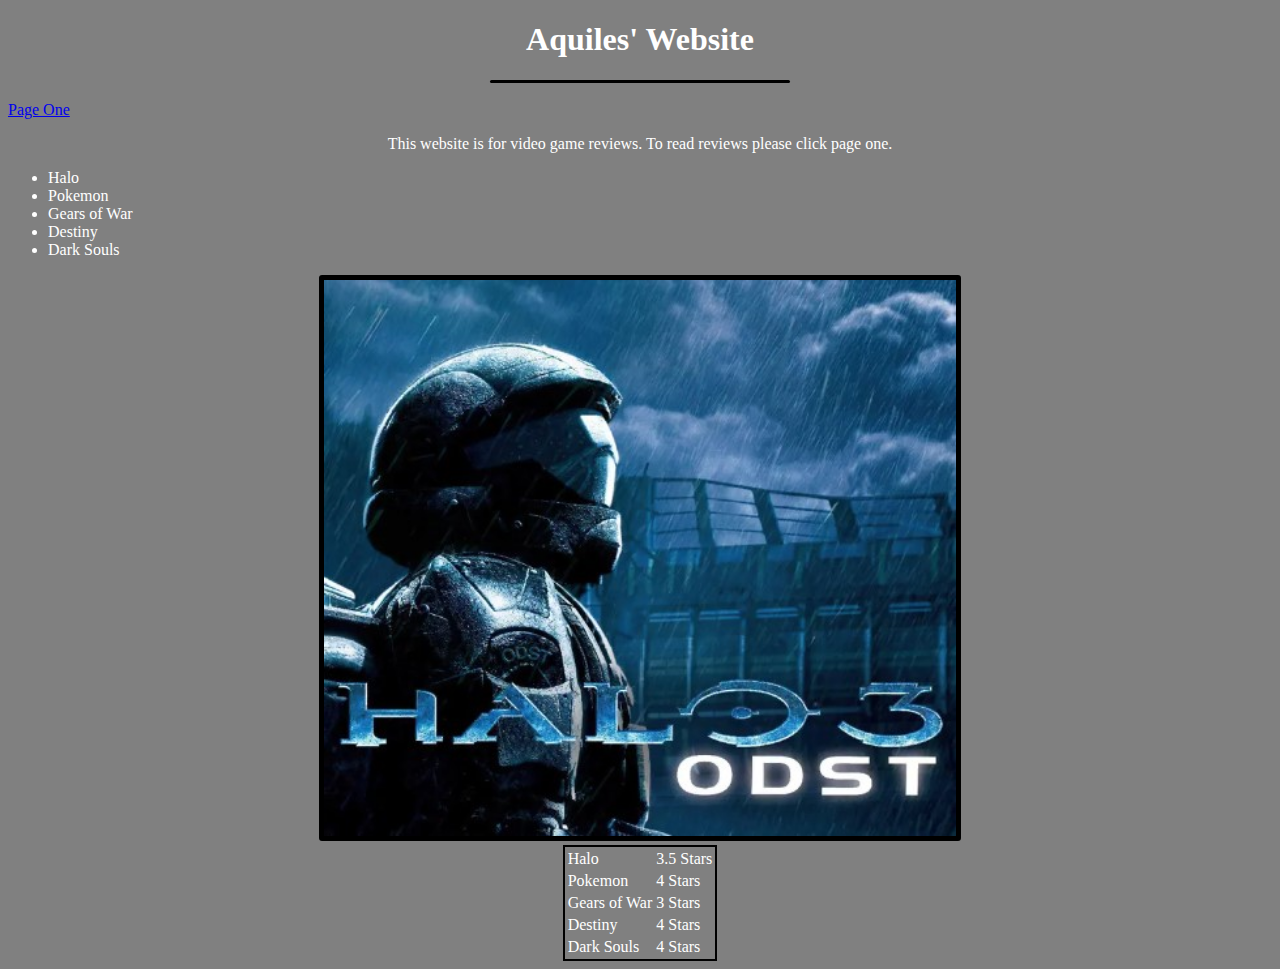
<file: index.html>
<!DOCTYPE HTML>
<html>
	<head>
		<meta charset="UTF-8">
		<meta name="viewport" content="width=device-width, initial-scale=1.0">
		<meta http-equiv="X-UA-Compatible" content="ie=edge">
		<link rel="stylesheet" href="style.css" text="style/css">
		<title>Aquiles Website</title>
	</head>
	
	<body>
		<center>
			<h1>Aquiles' Website</h1>
			
			<div></div>
		</center>
		
		<br>
		
		<a href="pageOne.html">Page One</a>
		
		<center>
			<p>This website is for video game reviews. To read reviews please click page one.</p>
		</center>
		
		<ul>
			<li>Halo</li>
			<li>Pokemon</li>
			<li>Gears of War</li>
			<li>Destiny</li>
			<li>Dark Souls</li>
		</ul>
		
		<center>
			<img  class="img0" src="images/odst.jpg">
		</center>
	
		<center>
			<table>
				<tr>
					<td>Halo</td>
					<td>3.5 Stars</td>
				</tr>
				
				<tr>
					<td>Pokemon</td>
					<td>4 Stars</td>
				</tr>
				
				<tr>
					<td>Gears of War</td>
					<td>3 Stars</td>
				</tr>
				
				<tr>
					<td>Destiny</td>
					<td>4 Stars</td>
				</tr>
				
				<tr>
					<td>Dark Souls</td>
					<td>4 Stars</td>
				</tr>
			</table>
		</center>
	</body>
</html>
</file>
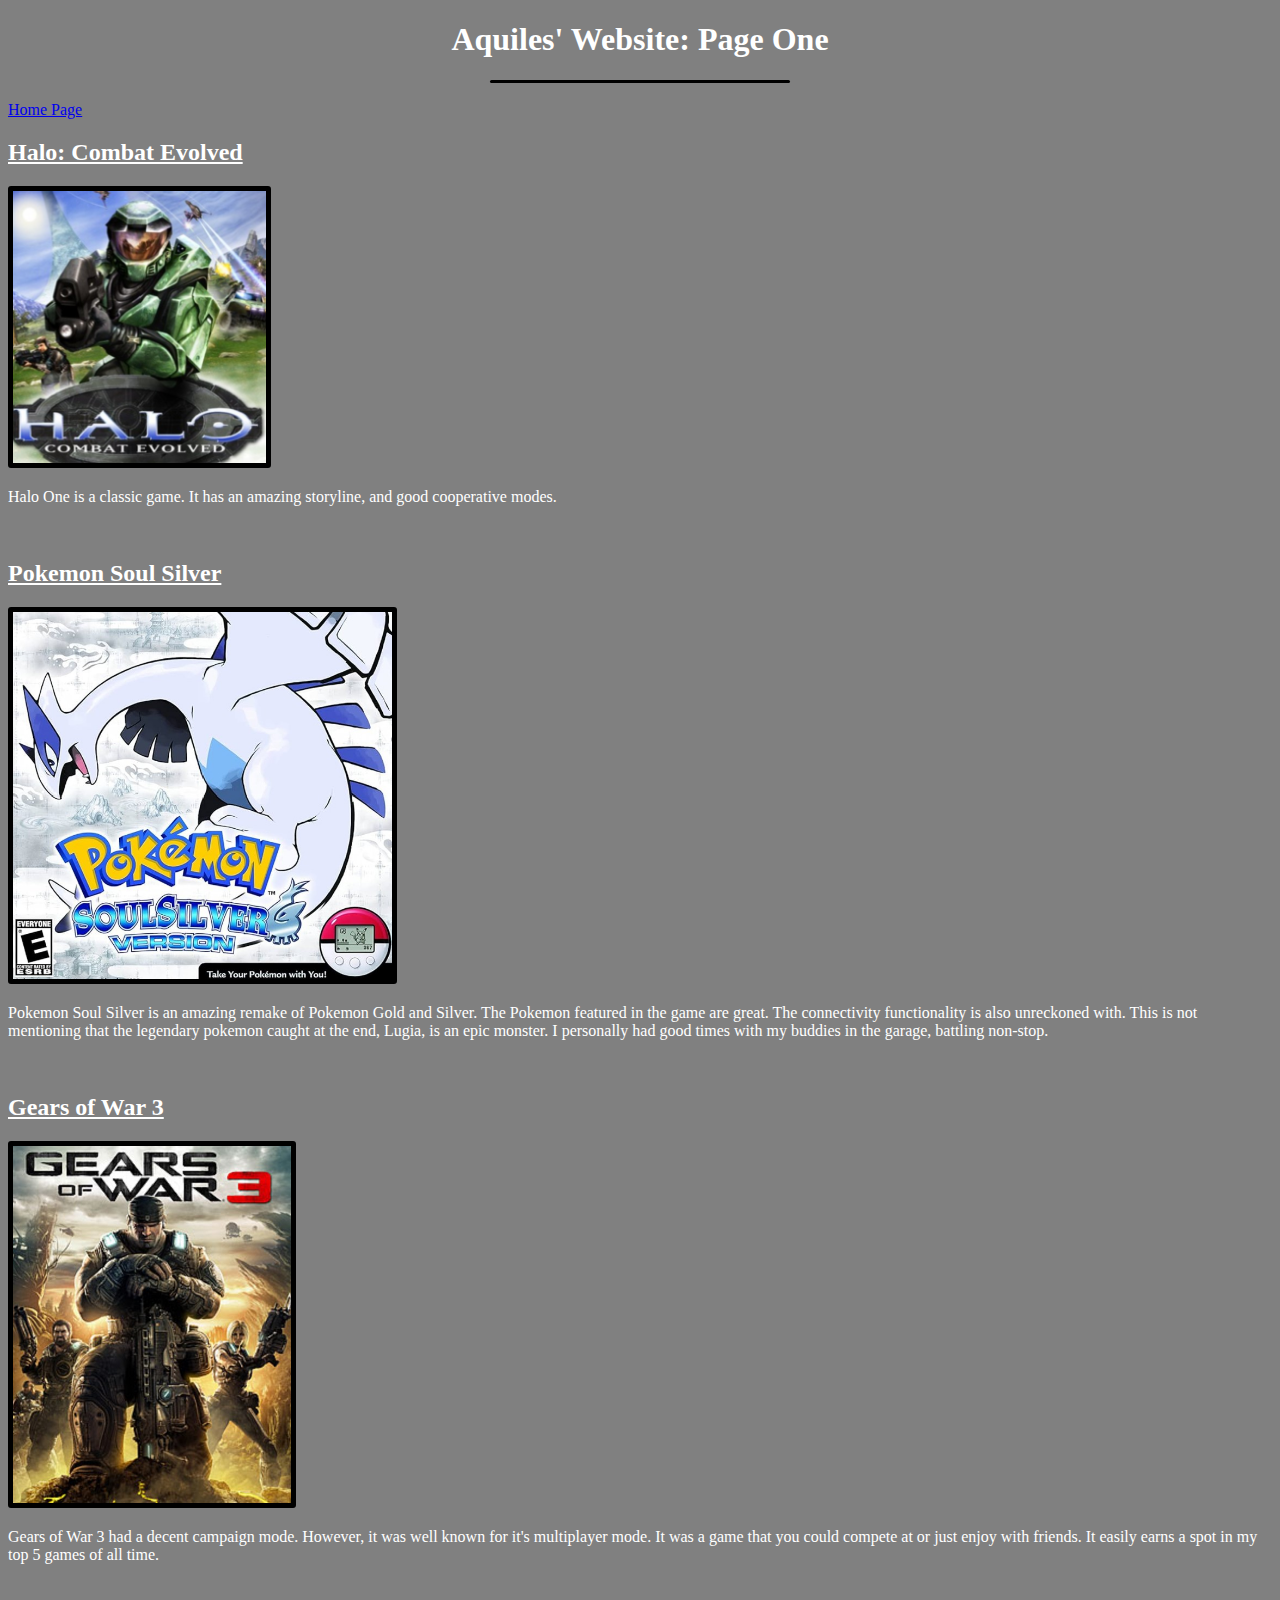
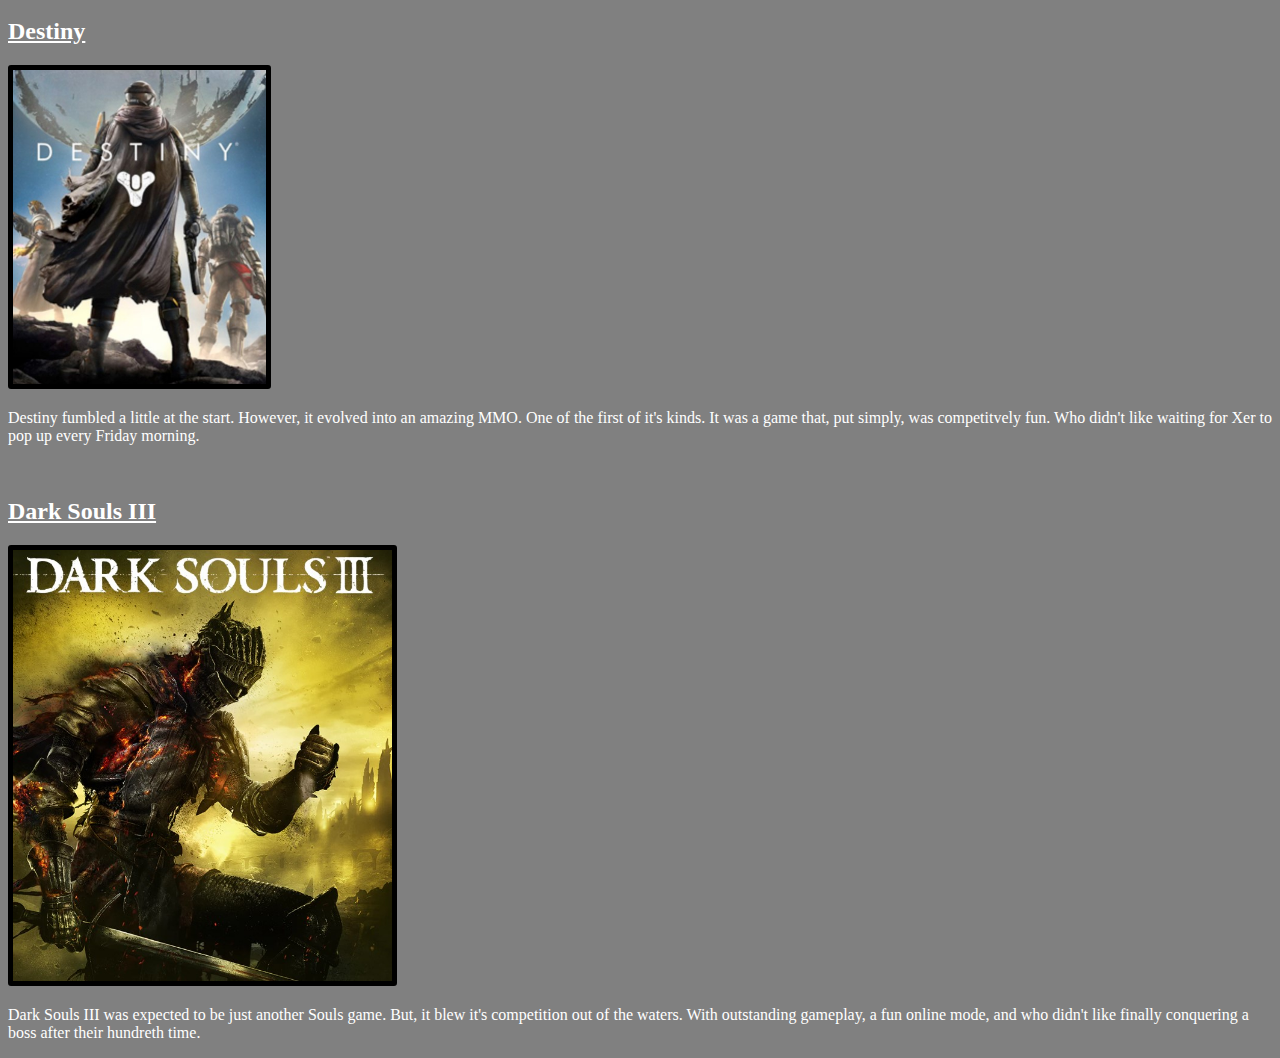
<file: pageOne.html>
<!DOCTYPE HTML>
<html>
	<head>
		<meta charset="UTF-8">
		<meta name="viewport" content="width=device-width, initial-scale=1.0">
		<meta http-equiv="X-UA-Compatible" content="ie=edge">
		<link rel="stylesheet" href="style.css" text="style/css">
		<title>Page One</title>
	</head>
	
	<body>
		<center>
			<h1>Aquiles' Website: Page One</h1>
			
			<div></div>
		</center>
		
		<br>
		
		<a href="index.html">Home Page</a>
		
		<h2>
			<u>Halo: Combat Evolved</u>
		</h2>
		
		<img class="img1" src="images/halo.jpg">
		
		<p>
		Halo One is a classic game. It has an amazing storyline, and good cooperative modes. 
		</p>
		
		<br>
		
		
		<h2>
			<u>Pokemon Soul Silver</u>
		</h2>
		
		<img class="img2" src="images/pokemon.jpg">
		
		<p>
		Pokemon Soul Silver is an amazing remake of Pokemon Gold and Silver. The Pokemon
		featured in the game are great. The connectivity functionality is also unreckoned 
		with. This is not mentioning that the legendary pokemon caught at the end, Lugia, 
		is an epic monster. I personally had good times with my buddies in the garage, 
		battling non-stop.
		</p>
		
		<br>
		
		<h2>
			<u>Gears of War 3</u>
		</h2>
		
		<img class="img3" src="images/gears.jpg">
		
		<p>
			Gears of War 3 had a decent campaign mode. However, it was well known for it's 
			multiplayer mode. It was a game that you could compete at or just enjoy with 
			friends. It easily earns a spot in my top 5 games of all time.
		</p>
		
		<br>
		
		<h2>
			<u>Destiny</u>
		</h2>
		
		<img class="img4" src="images/destiny.jpg">
		
		<p>
			Destiny fumbled a little at the start. However, it evolved into an amazing MMO. 
			One of the first of it's kinds. It was a game that, put simply, was competitvely 
			fun. Who didn't like waiting for Xer to pop up every Friday morning.
		</p>
		
		<br>
		
		<h2>
			<u>Dark Souls III</u>
		</h2>
		
		<img class="img5" src="images/souls.jpg">
		
		<p>
			Dark Souls III was expected to be just another Souls game. But, it blew it's 
			competition out of the waters. With outstanding gameplay, a fun online mode, and 
			who didn't like finally conquering a boss after their hundreth time.
		</p>
		
	</body>
</html>
</file>
<file: style.css>
body {
	
	background-color: gray;
}

h1 {
	
	color: white;
}

h2 {
	
	color: white;
}

div {
	
	width: 300px;
	height: 3px;
	background-color: black;
	border-radius: 3px;
}

p {
	
	color: white;
}

li {
	
	color:white;
}

img {
	
	border: 5px solid black;
	border-radius: 3px;
}

table {
	
	border: solid 2px black;
}

td {
	
	color: white;
}

.img0 {
	
	height: 50%;
	width: 50%;
}

.img1 {
	
	height: 30%;
	width: 20%;
}

.img2 {
	
	height: 30%;
	width: 30%;
}

.img3 {
	
	height: 30%;
	width: 22%;
}

.img4 {
	
	height: 30%;
	width: 20%;
}

.img5 {
	
	height: 30%;
	width: 30%;
}
</file>
